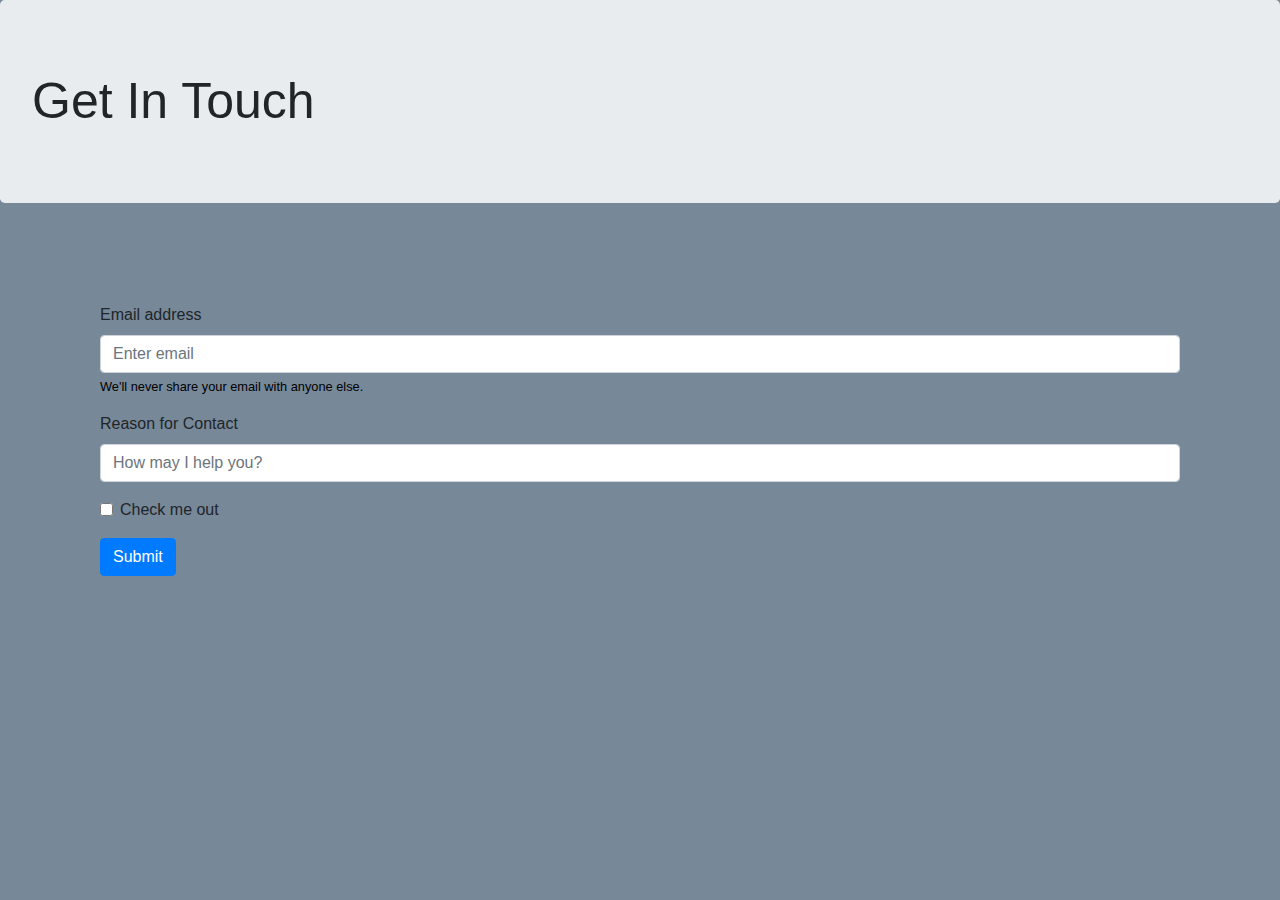
<file: 02-homework/contact.html>
<!DOCTYPE html>
<html lang="en">
<head>
    <meta charset="UTF-8">
    <meta name="viewport" content="width=device-width, initial-scale=1.0">
    <meta http-equiv="X-UA-Compatible" content="ie=edge">

    <!--linking personal css-->
    <link rel="stylesheet" href="assets/contact.css">

    <!--this is linking bootstrap-->
    <link rel="stylesheet" href="https://stackpath.bootstrapcdn.com/bootstrap/4.3.1/css/bootstrap.min.css" integrity="sha384-ggOyR0iXCbMQv3Xipma34MD+dH/1fQ784/j6cY/iJTQUOhcWr7x9JvoRxT2MZw1T" crossorigin="anonymous">

    <title>Get In Touch</title>

    <div class="jumbotron">

        Get In Touch

    </div>

</head>

<body id="body">

        <form>
                <div class="form-group">
                  <label for="exampleInputEmail1">Email address</label>
                  <input type="email" class="form-control" id="exampleInputEmail1" aria-describedby="emailHelp" placeholder="Enter email">
                  <small id="emailHelp" class="form-text text-muted"><p id="p">We'll never share your email with anyone else.</p></small>
                </div>

                <div class="form-group">
                  <label for="exampleInputPassword1">Reason for Contact</label>
                  <input type="password" class="form-control" id="exampleInputPassword1" placeholder="How may I help you?">
                </div>

                <div class="form-group form-check">
                  <input type="checkbox" class="form-check-input" id="exampleCheck1">
                  <label class="form-check-label" for="exampleCheck1">Check me out</label>
                </div>

            <button type="submit" class="btn btn-primary">Submit</button>

        </form>

</body>

</html>
</file>
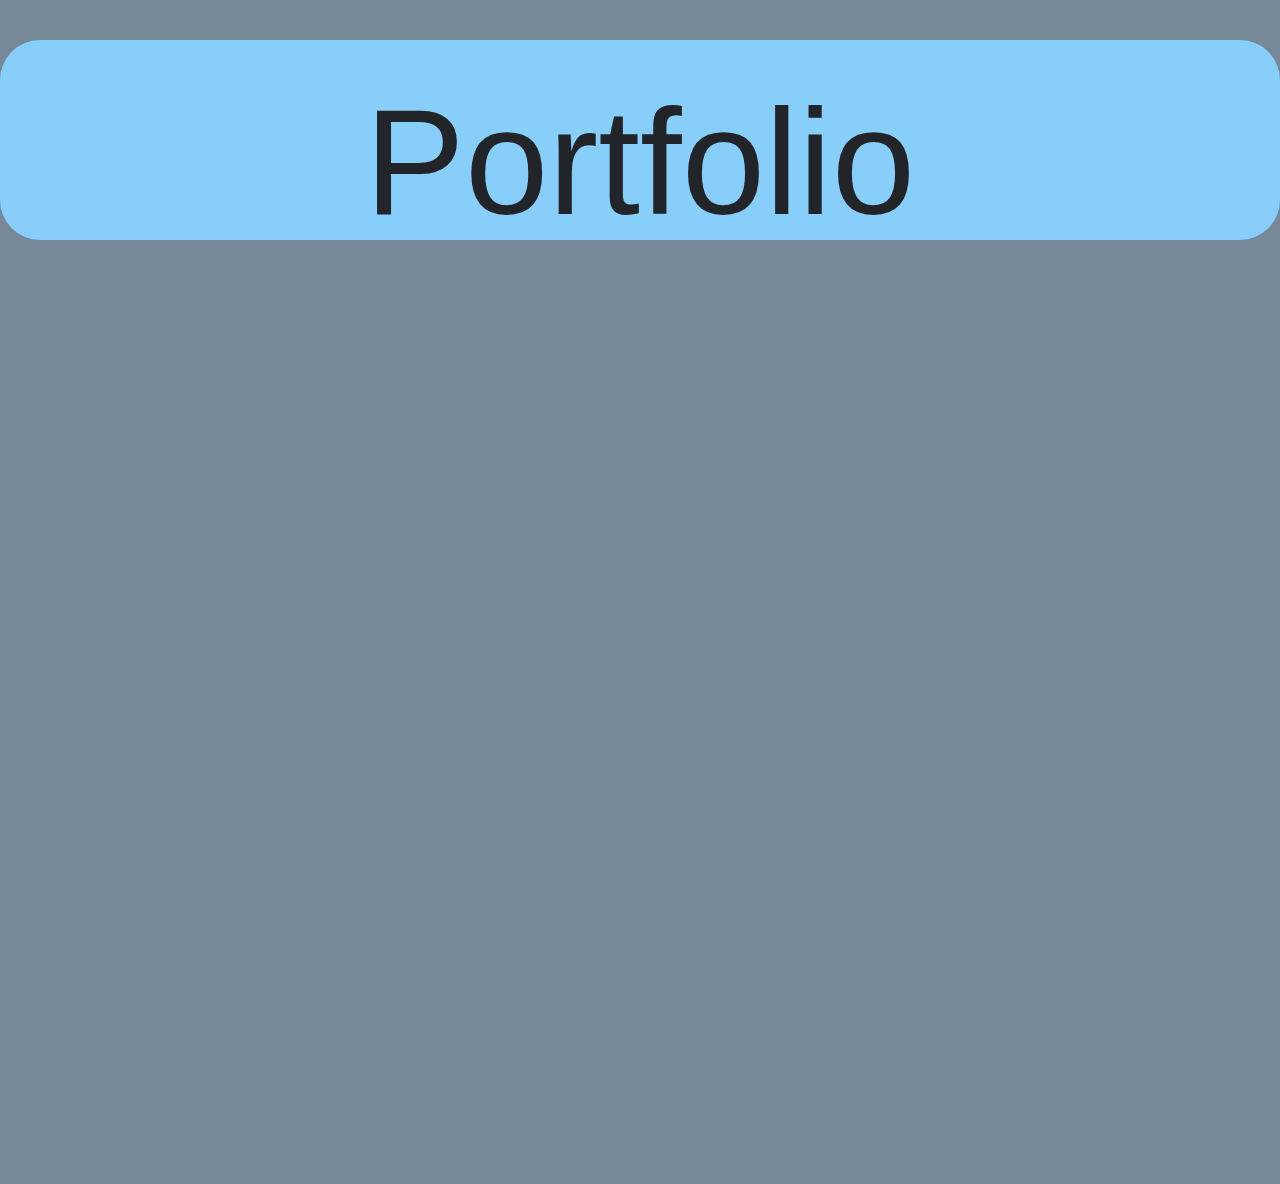
<file: 02-homework/portfolio.html>
<!DOCTYPE html>
<html lang="en">
<head>
    <meta charset="UTF-8">
    <meta name="viewport" content="width=device-width, initial-scale=1.0">
    <meta http-equiv="X-UA-Compatible" content="ie=edge">
    <link rel="stylesheet" href="assets/portfolio.css">
    <link rel="stylesheet" href="https://stackpath.bootstrapcdn.com/bootstrap/4.3.1/css/bootstrap.min.css" integrity="sha384-ggOyR0iXCbMQv3Xipma34MD+dH/1fQ784/j6cY/iJTQUOhcWr7x9JvoRxT2MZw1T" crossorigin="anonymous">
    <title>Document</title>
</head>

<body id="body">

    <div id="jumbotron">

        <header>Portfolio</header>

    </div>

<div id="container">

    <div class="row">

        <div class="col-sm-4">

        <iframe width="560" height="315" src="https://www.youtube.com/embed/fncP6G32mWI" frameborder="0" allow="accelerometer; autoplay; encrypted-media; gyroscope; picture-in-picture" allowfullscreen></iframe>
    
        </div>

    </div>    
        
    <div class="row">

        <div class="col">

        <iframe width="560" height="315" src="https://www.youtube.com/embed/keAdz1zUM7o" frameborder="0" allow="accelerometer; autoplay; encrypted-media; gyroscope; picture-in-picture" allowfullscreen></iframe>
        
        </div>

    </div>

</div>
</body>
</html>
</file>
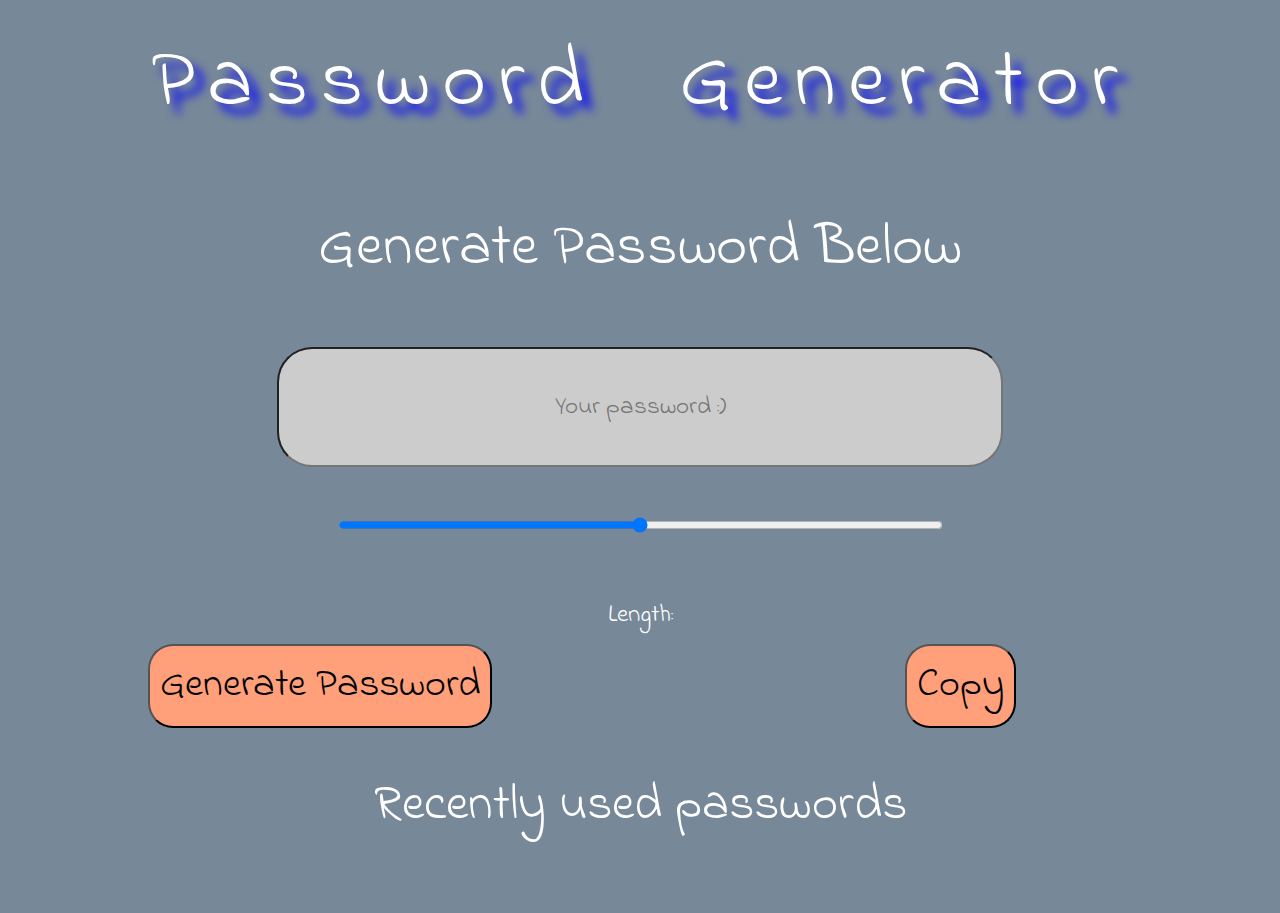
<file: 03-homework/passwordgenerator.html>
<!DOCTYPE html>
<html lang="en">
<head>
    <meta charset="UTF-8">
    <meta name="viewport" content="width=device-width, initial-scale=1.0">
    <meta http-equiv="X-UA-Compatible" content="ie=edge">
    <title>Document</title>
    <!--Google Fonts-->
    <link href="https://fonts.googleapis.com/css?family=Indie+Flower&display=swap" rel="stylesheet">
    <!--My Style CSS-->
    <link rel="stylesheet" href="passwordgenerator.css">
    <!--Bootstrap Stylesheet-->
    <link rel="stylesheet" href="https://stackpath.bootstrapcdn.com/bootstrap/4.3.1/css/bootstrap.min.css" integrity="sha384-ggOyR0iXCbMQv3Xipma34MD+dH/1fQ784/j6cY/iJTQUOhcWr7x9JvoRxT2MZw1T" crossorigin="anonymous">
    
</head>

<body>

    <div class="container-fluid">

        <div class="row">

            <div class="col">

                    <p id="header">Password  Generator</p>

            </div>

        </div>

        <div class="row">

            <div class="col">

                <div class="content">
                    <p id="create">Generate Password Below</p>
                    <br>
                    <input type="text" placeholder="Your password :)" id="display">
                    <br>
                    <input type="range" min="8" max="128" name="slider" id="slider">
                    <div id="length"></div>
                </div>

            </div>

        </div>

        <div class="row">

            <div class="col">

                <button id="button" onclick="generate()">Generate Password</button>

            </div>

            <div class="col">

                <button id="button" onclick="copyPassword()">Copy</button>
                
            </div>
        </div>

        <div class="row">

            <div class="col">

                    <div id="previouspasswords">

                            Recently used passwords

                    </div>

                    <div id="lastpass"></div>

            </div>

        </div>

    </div>
    
<!--Javascript File-->
<script src="passwordgenerator.js"></script>

</body>

</html>
</file>
<file: 02-homework/assets/contact.css>
form {

    margin: 100px;
}

.jumbotron {

    font-size: 50px;
    border-radius: 50px;
    
}

#body {

    background-color: lightslategray;
}

#p {

    color: black;
}

.jumbotron:hover {

    box-shadow: 10px 10px 10px black;
}
</file>
<file: 02-homework/assets/portfolio.css>
iframe {

    margin: 200px;
    border-radius: 50px;
    zoom: 1;
}

.col {

    margin-left: 900px;
    margin-top: -500px;

}

#body {

    background-color: lightslategray;

}

header {

    font-size: 150px;

}

#jumbotron {

    background-color: lightskyblue;
    height: 200px;
    text-align: center;
    margin-top: 40px;
    padding-top: 10px;
    border-radius: 40px;
}
</file>
<file: 03-homework/passwordgenerator.css>
* {
    font-family: 'Indie Flower', cursive;
    background-color: lightslategray;
}

.col {

    text-align: center;
    color: white;
    margin: 20px;
    font-size: 25px;
}

.no-gutter {
    
    margin-left: 0;
    margin-right: 0;
}

#header {

    font-size: 85px;
    letter-spacing: 12px;
    word-spacing: 50px;
    text-shadow: 10px 10px 10px blue;
     
}

#create {

    font-size: 60px;
}

#button {

    background-color: lightsalmon;
    border-radius: 25px;
    font-size: 40px;
    padding: 10px;
} 

#display {

    width: 60%;
    height: 30%;
    border-radius: 35px;
    background-color: rgb(204, 204, 204);
    text-align: center;
    
}

#slider {

    width: 50%;
    padding: 50px;
}

#button:hover {

    color: white;
    box-shadow: 5px 5px 5px black;
    height: 100px;
}

.content {

    height: 400px;
}

#lastpass {

    color: lightskyblue;
    margin-bottom: 50px;
    margin-top: 50px;
}

#previouspasswords {

    font-size: 50px;
}
</file>
